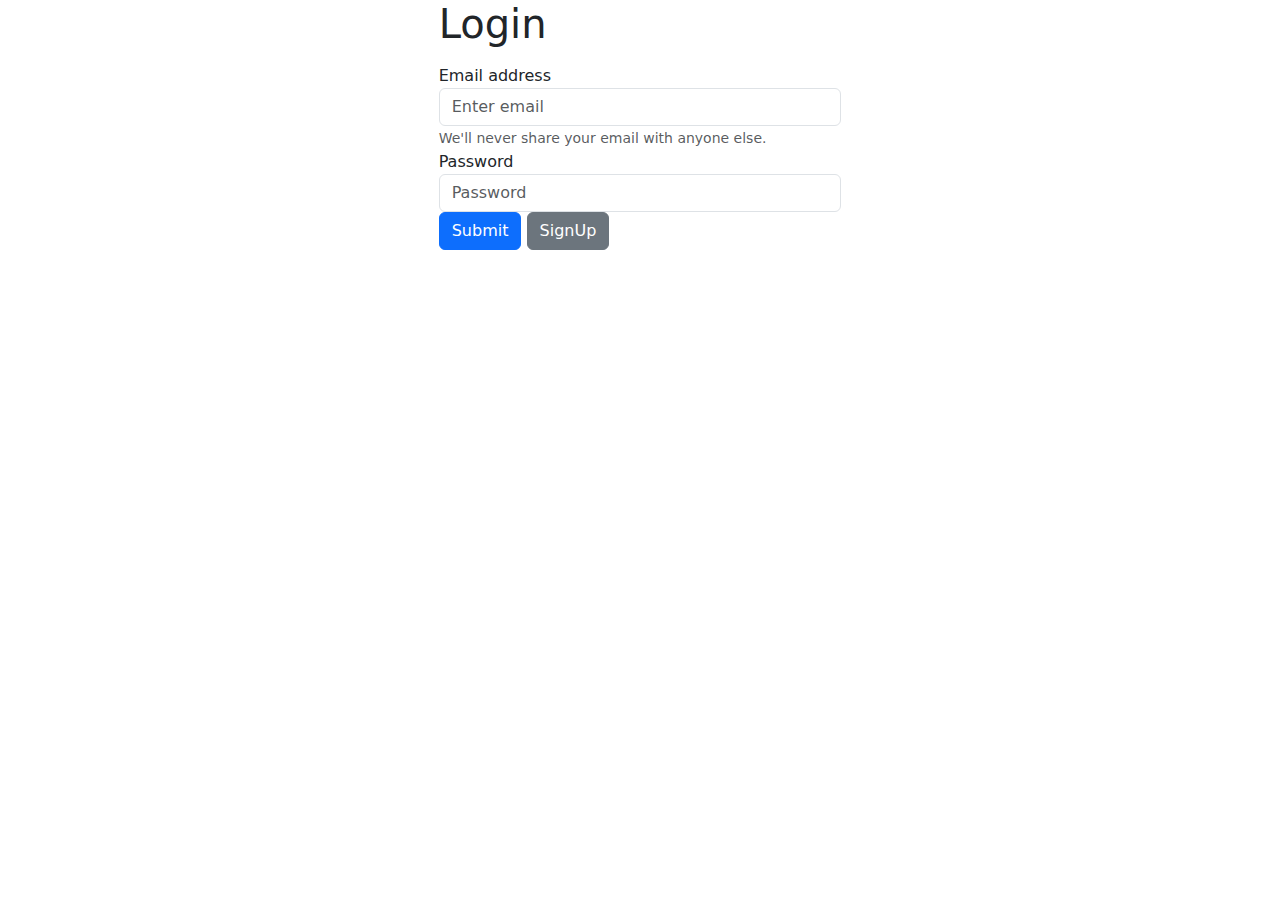
<file: login.html>
<!DOCTYPE html>
<html lang="en">
<head>
    <meta charset="UTF-8">
    <meta name="viewport" content="width=device-width, initial-scale=1.0">
    <title>Document</title>
    <link href="https://cdn.jsdelivr.net/npm/bootstrap@5.3.3/dist/css/bootstrap.min.css" rel="stylesheet" integrity="sha384-QWTKZyjpPEjISv5WaRU9OFeRpok6YctnYmDr5pNlyT2bRjXh0JMhjY6hW+ALEwIH" crossorigin="anonymous">

</head>
<body>
    <div class="container-fluid">
        
        <div class="row justify-content-center">
            <div class="col-4">
                <form id="logInForm">
                    <h1>Login</h1>
                    <div class="form-group">
                        <div class="field">
                            <p class="control has-icons-left">
                            </p>
                        </div>
                        <label for="exampleInputEmail1">Email address</label>
                        <input type="email" class="form-control" id="exampleInputEmail1" aria-describedby="emailHelp" placeholder="Enter email">
                        <small id="emailHelp" class="form-text text-muted">We'll never share your email with anyone else.</small>
                    </div>
                    <div class="form-group">
                        <label for="exampleInputPassword1">Password</label>
                        <input type="password" class="form-control" id="exampleInputPassword1" placeholder="Password">
                    </div>

                    <button type="submit" class="btn btn-primary">Submit</button>
                    <button id= "signup" type="button" class="btn btn-secondary">SignUp</button>
                    
                </form>

            </div>
        </div>
        <div class="row justify-content-center ">
            <div class="col-6">
                <form id="myForm" class='invisible'>
                    <h1>Registration</h1>
                    <div class="field">
                        <p class="control has-icons-left">Please select account type.
                                <select id="userType">
                                    <option id="userAdmin" value="true">Admin</option>
                                    <option id="userClient" value="false">Client</option>
                                </select>
                            <span class="icon is-small is-left">
                                <i class="fas fa-globe"></i>
                            </span>
                        </p>
                    </div>
                    <div class="form-group">
                        <label for="name">Name</label>
                        <input type="text" class="form-control" id="name" aria-describedby="emailHelp" placeholder="Enter name">
                    </div>
                    <div class="form-group">
                        <label for="exampleInputEmail1">Email address</label>
                        <input type="email" class="form-control" id="exampleInputEmailOne" aria-describedby="emailHelp" placeholder="Enter email">
                        <small id="emailHelp" class="form-text text-muted">We'll never share your email with anyone else.</small>
                    </div>
                    <div class="form-group">
                        <label for="exampleInputPassword1">Password</label>
                        <input type="password" class="form-control" id="exampleInputPasswordOne" placeholder="Password">
                    </div>

                    <button type="submit" class="btn btn-primary">Submit</button>
                    <button id="login" type="submit" class="btn btn-warning">Back To login</button>
                </form>

            </div>
        </div>

    
        
    </div>
<script src="https://cdn.jsdelivr.net/npm/bootstrap@5.3.3/dist/js/bootstrap.bundle.min.js" integrity="sha384-YvpcrYf0tY3lHB60NNkmXc5s9fDVZLESaAA55NDzOxhy9GkcIdslK1eN7N6jIeHz" crossorigin="anonymous"></script>
<script src="login.js"></script>
</file>
